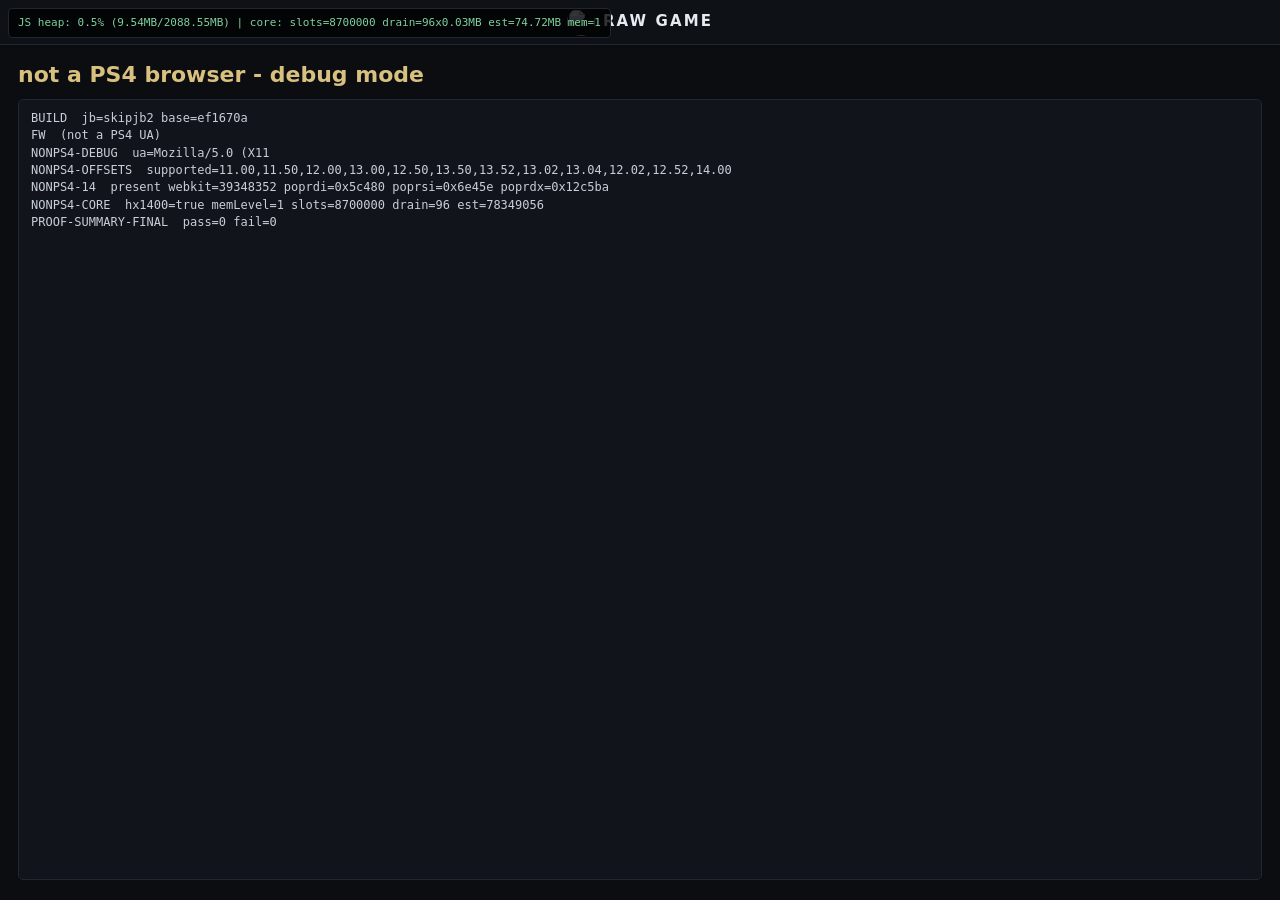
<file: index.html>
<!doctype html>
<html lang="en" manifest="cache.appcache">
<head>
    <meta charset="utf-8">
    <title>PS4 14.00</title>
    <style>
        html, body { margin: 0; padding: 0; height: 100%; background: #0b0d10; overflow: hidden; }
        iframe { display: block; width: 100%; height: 100%; border: 0; }
    </style>
</head>
<body>
    <iframe id="x" src="about:blank"></iframe>
    <script>
        var u = "raw13/jb.html?log=1&mem=1&slots=8700000&g=drain:96&hx1400=1&kv=1&fam=0&stage3=1&stage4=1&stage5=1&stage6=1&stage7=1&stage8=1&stage9=1&stage10=1&goldhen=1";
        document.getElementById("x").src = u;
    </script>
</body>
</html>
</file>
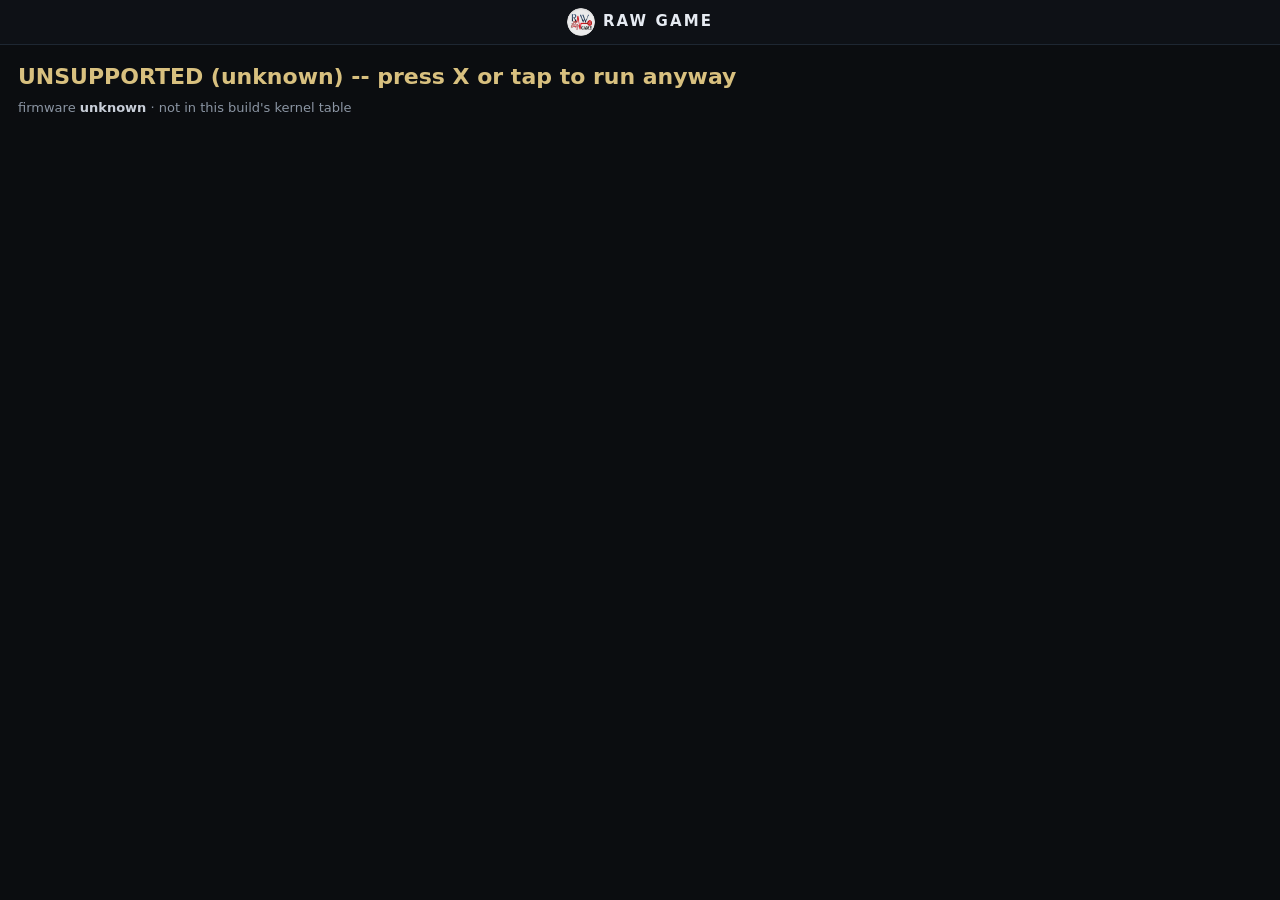
<file: raw13/index.html>
<!DOCTYPE html>
<html lang="en">
<head>
<meta charset="utf-8">
<meta name="viewport" content="width=device-width,initial-scale=1">
<title>RAW GAME</title>
<style>
  html, body { margin:0; padding:0; background:#0b0d10; color:#c8ced8;
               font:15px/1.45 "Segoe UI", system-ui, sans-serif; }
  #wrap { padding:16px 18px; }
  #state { font-size:22px; font-weight:700; margin:0 0 6px; }
  #det { font-size:13px; color:#8b95a3; margin:0 0 4px; }
  #det b { color:#c8ced8; font-weight:600; }
  #cache { font-size:12px; color:#5c6672; margin:0 0 10px; min-height:14px; }
  #cache.cacheok { color:#7fd0a0; }
  .ok { color:#7fd0a0; } .bad { color:#d08a7f; } .warn { color:#d8c07f; }
  #brand { text-align:center; padding:8px 10px; background:#0e1116;
           border-bottom:1px solid #1e2732; }
  #brand img { width:28px; height:28px; margin-right:8px; border-radius:50%;
               vertical-align:middle; }
  #brand b { font-size:15px; font-weight:700; letter-spacing:.14em;
             color:#e6ebf2; vertical-align:middle; }
</style>
</head>
<body>
<div id="brand"><img src="[data-uri]" alt="" width="28" height="28"><b>RAW GAME</b></div>
<div id="wrap">
  <div id="state">detecting firmware...</div>
  <div id="det"></div>
  <div id="cache"></div>
</div>

<script>
(function () {
    var stateEl = document.getElementById("state");
    var detEl = document.getElementById("det");
    var cacheEl = document.getElementById("cache");
    function setState(t, c) { stateEl.textContent = t; stateEl.className = c || ""; }
    function setCache(t, ok) { cacheEl.textContent = t; cacheEl.className = ok ? "cacheok" : ""; }
    var params = new URLSearchParams(location.search);

    // Firmwares this build has a MEASURED kernel table for. jb.js still runs its
    // own kernel-table-present gate, so this is UX only -- an unlisted firmware
    // can still be launched with a tap. KEEP IN SYNC with ps4_offsets.js: add a
    // fwnum here in the SAME commit that fills that firmware's kernel RVAs.
    // The PS4 reports its minor as two hex digits in the UA (13.52 -> minor 0x52).
    var SUPPORTED = { 1302: 1, 1304: 1, 1350: 1, 1352: 1 }; // all measured on hardware

    var key = null, fwnum = null;
    var m = /PlayStation\s+4[\/ ](\d+)\.(\d+)/.exec(navigator.userAgent);
    if (m) {
        var ms = parseInt(m[2], 16).toString(16);
        if (ms.length < 2) ms = "0" + ms;
        key = m[1] + "." + ms;
        fwnum = parseInt(m[1], 10) * 100 + parseInt(ms, 10);
    }

    var forced = params.get("force") === "1";
    var supported = forced || (fwnum !== null && SUPPORTED[fwnum] === 1);
    detEl.innerHTML = "firmware <b>" + (key || "unknown") + "</b>"
        + (supported ? " &middot; <b>supported</b>"
                     : " &middot; not in this build's kernel table");

    var target = "jb.html" + location.search;
    function go() { setState("loading jailbreak...", "warn"); location.replace(target); }

    function waitForTap(msg, action) {
        setState(msg, "warn");
        function fire() {
            window.removeEventListener("click", fire);
            window.removeEventListener("keydown", fire);
            action();
        }
        window.addEventListener("click", fire);
        window.addEventListener("keydown", fire);
    }

    // Off-target consoles are not launched automatically -- one tap still runs
    // it, so a user-agent quirk on the real 13.52 console can never lock it out.
    if (!supported) {
        setState("UNSUPPORTED FIRMWARE", "bad");
        waitForTap("UNSUPPORTED (" + (key || "unknown") + ") -- press X or tap to run anyway", go);
        return;
    }

    var ac = window.applicationCache;
    if (!ac || !document.documentElement.hasAttribute("manifest")) {
        go();
    } else if (!navigator.onLine) {
        setCache("offline -- from cache", true);
        go();
    } else if (ac.status === ac.IDLE) {
        setCache("cached", true);
        go();
    } else if (ac.status === ac.UPDATEREADY) {
        try { ac.swapCache(); } catch (e) {}
        setCache("update downloaded", true);
        waitForTap("UPDATE READY -- press X or tap to reload & run",
                   function () { location.reload(); });
    } else {
        setCache("checking cache...");
        ac.addEventListener("downloading",
            function () { setCache("caching for offline (first run)..."); }, false);
        ac.addEventListener("progress", function (e) {
            if (e && e.total)
                setCache("caching " + Math.round((e.loaded / e.total) * 100) + "%");
        }, false);
        ac.addEventListener("cached", function () {
            setCache("cached for offline use", true);
            waitForTap("CACHED (first run) -- press X or tap to run", go);
        }, false);
        ac.addEventListener("updateready", function () {
            try { ac.swapCache(); } catch (e) {}
            setCache("update downloaded", true);
            waitForTap("UPDATE READY -- press X or tap to reload & run",
                       function () { location.reload(); });
        }, false);
        ac.addEventListener("noupdate", function () {
            setCache("cached -- offline ready", true);
            go();
        }, false);
        ac.addEventListener("error", function () {
            setCache("cache unavailable");
            waitForTap("CACHE FAILED -- press X or tap to run anyway", go);
        }, false);
        ac.addEventListener("obsolete", function () {
            setCache("cache obsolete");
            waitForTap("CACHE OBSOLETE -- press X or tap to run", go);
        }, false);
    }
})();
</script>
</body>
</html>
</file>
